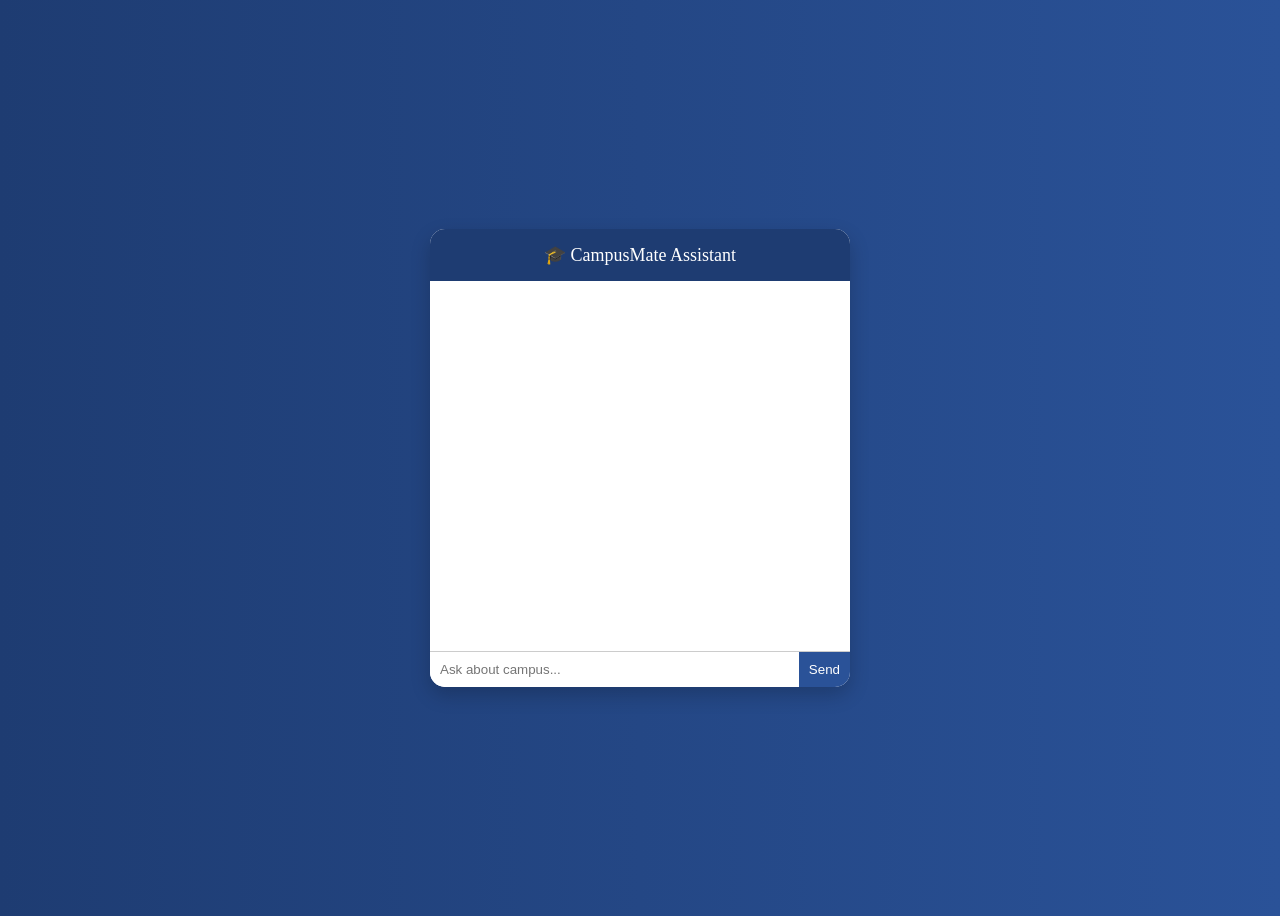
<file: campus_mate_chatbot/index.html>
<!DOCTYPE html>
<html>
<head>
    <title>CampusMate Assistant</title>

    <style>
    body {
        font-family: 'Segoe UI';
        background: linear-gradient(to right, #1e3c72, #2a5298); /* professional blue */
        display: flex;
        justify-content: center;
        align-items: center;
        height: 100vh;
    }

    .chat-container {
        width: 420px;
        background: white;
        border-radius: 15px;
        box-shadow: 0px 8px 20px rgba(0,0,0,0.2);
        overflow: hidden;
    }

    .header {
        background: #1e3c72; /* darker blue */
        color: white;
        padding: 15px;
        font-size: 18px;
        text-align: center;
    }

    .chat-box {
        height: 350px;
        padding: 10px;
        overflow-y: auto;
        display: flex;
        flex-direction: column;
    }

    .msg {
        margin: 5px;
        padding: 10px;
        border-radius: 10px;
        max-width: 70%;
    }

    .user {
        background: #dbeafe; /* light blue */
        color: #1e3c72;
        align-self: flex-end;
    }

    .bot {
        background: #f1f5f9; /* soft grey */
        color: #111827;
        align-self: flex-start;
    }

    .input-area {
        display: flex;
        border-top: 1px solid #ccc;
    }

    input {
        flex: 1;
        padding: 10px;
        border: none;
        outline: none;
    }

    button {
        padding: 10px;
        background: #2a5298; /* main button blue */
        color: white;
        border: none;
        cursor: pointer;
    }

    button:hover {
        background: #1e3c72; /* hover darker */
    }
</style>
</head>

<body>

<div class="chat-container">
    <div class="header">🎓 CampusMate Assistant</div>

    <div id="chat-box" class="chat-box"></div>

    <div class="input-area">
        <input id="user-input" placeholder="Ask about campus..."
               onkeypress="if(event.key==='Enter') sendMessage()">
        <button onclick="sendMessage()">Send</button>
    </div>
</div>

<script>
async function sendMessage() {
    let input = document.getElementById("user-input");
    let message = input.value.trim();

    if (!message) return;

    let chatBox = document.getElementById("chat-box");

    // User message
    chatBox.innerHTML += `<div class="msg user">${message}</div>`;

    // Typing indicator
    chatBox.innerHTML += `<div class="msg bot" id="typing">Typing...</div>`;
    chatBox.scrollTop = chatBox.scrollHeight;

    try {
        let response = await fetch("http://127.0.0.1:5000/chat", {
            method: "POST",
            headers: {
                "Content-Type": "application/json"
            },
            body: JSON.stringify({ message: message })
        });
        console.log("RAW RESPONSE:", response);

        let data;

        try {
            data = await response.json();
        } catch (e) {
            console.error("JSON error:", e);
            throw new Error("Invalid JSON");
        }

        document.getElementById("typing").remove();

        // Bot response
        chatBox.innerHTML += `<div class="msg bot">${data.response}</div>`;
    } catch (error) {
        document.getElementById("typing").remove();
        chatBox.innerHTML += `<div class="msg bot">⚠️ Server error. Check backend.</div>`;
    }

    input.value = "";
    chatBox.scrollTop = chatBox.scrollHeight;
}
</script>

</body>
</html>
</file>
